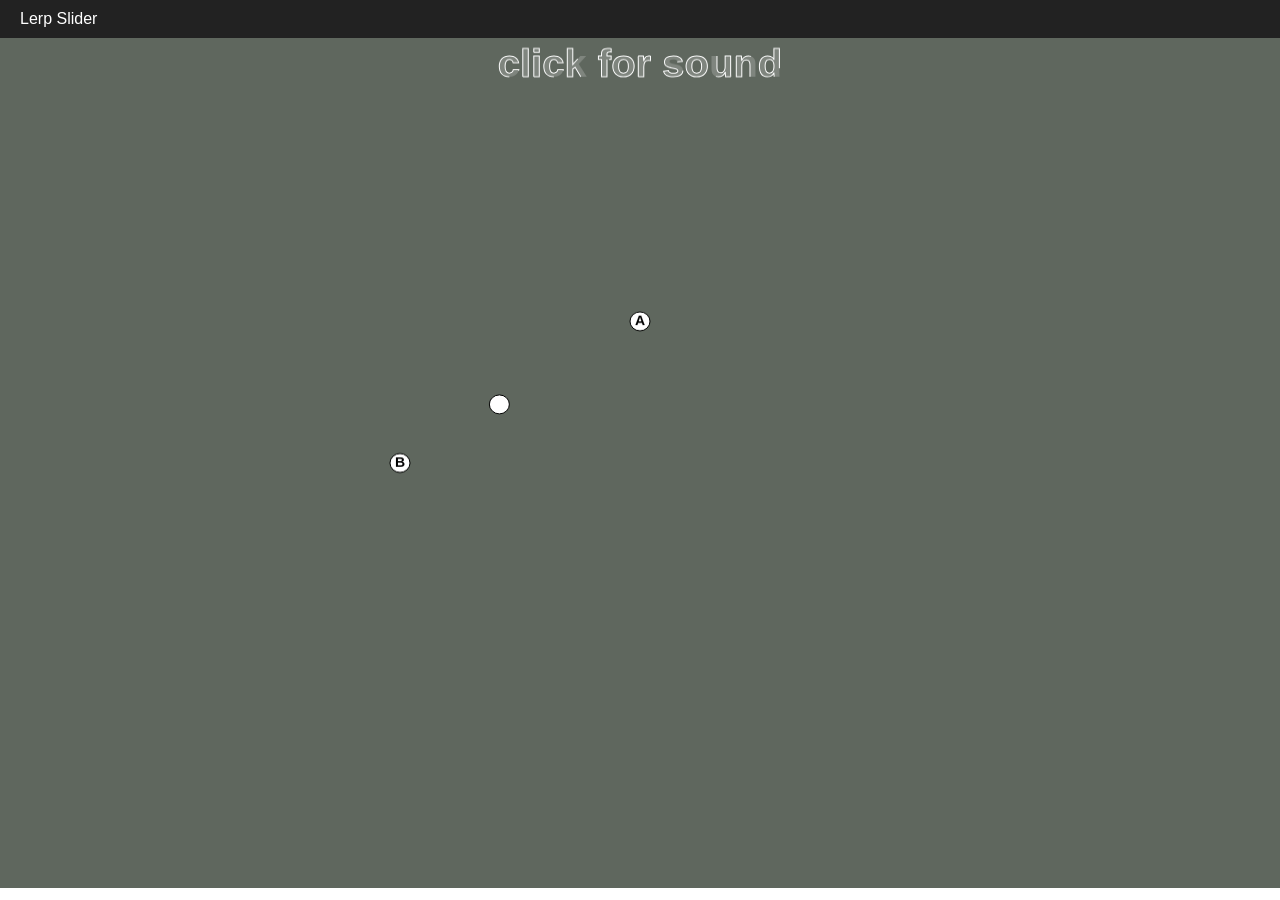
<file: index.html>
<!doctype html>
<html lang="en">
  <head>
    <meta charset="UTF-8" />
    <meta name="viewport" content="width=device-width, initial-scale=1.0" />
    <title>Linear Interpolation</title>
    <link rel="stylesheet" href="style.css" />
  </head>

  <body>
    <!-- Navigation -->
    <header>
      <nav class="navbar">
        <ul>
          <li><a href="week8/week8.html">Lerp Slider</a></li>
        </ul>
      </nav>
    </header>

    <!-- Main Content -->
    <main class="main-container">
      <!-- Visualization Section -->
      <section class="canvas-section">
        <canvas id="myCanvas"></canvas>
      </section>
    </main>

    <script src="index.js"></script>
  </body>
</html>
</file>
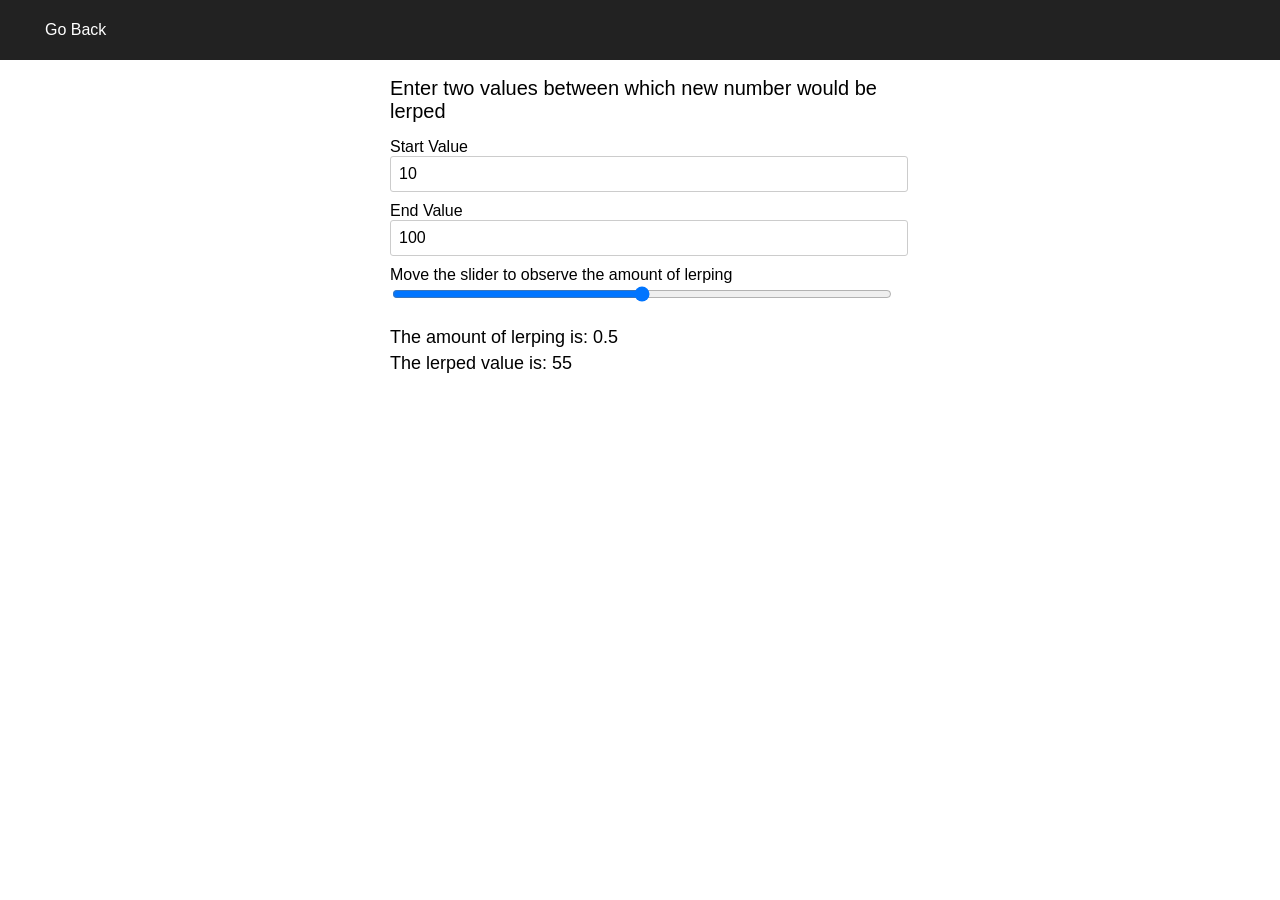
<file: week8/week8.html>
<!doctype html>
<html lang="en">
  <head>
    <meta charset="UTF-8" />
    <meta name="viewport" content="width=device-width, initial-scale=1.0" />
    <title>Lerp Slider</title>
    <link rel="stylesheet" href="week8.css" />
  </head>
  <body>
    <header>
      <nav class="navbar">
        <ul>
          <li><a href="../index.html">Go Back</a></li>
        </ul>
      </nav>
    </header>
    <main class="container">
      <section class="input-section">
        <h2>Enter two values between which new number would be lerped</h2>

        <label for="start">Start Value</label>
        <input id="start" type="number" value="10" class="input-box" />

        <label for="end">End Value</label>
        <input id="end" type="number" value="100" class="input-box" />
      </section>

      <section class="slider-section">
        <label for="lerpSlider" class="slider-label">
          Move the slider to observe the amount of lerping
        </label>

        <input
          id="lerpSlider"
          type="range"
          min="0"
          max="1"
          step="0.01"
          value="0.5"
          class="slider"
        />
      </section>

      <section class="output-section">
        <p class="result">
          The amount of lerping is: <span id="lerpAmount">0.5</span>
        </p>
        <p class="result">
          The lerped value is: <span id="lerpValue">55</span>
        </p>
      </section>
    </main>
    <script src="week8.js"></script>
  </body>
</html>
</file>
<file: style.css>
/* Reset */
* {
  margin: 0;
  padding: 0;
  box-sizing: border-box;
  font-family: Arial, sans-serif;
}

/* Navbar */
.navbar {
  background-color: #222;
  padding: 10px 20px;
}

.navbar ul {
  list-style: none;
}

.navbar a {
  color: white;
  text-decoration: none;
  font-size: 16px;
}

/* Layout */
.main-container {
  display: flex;
  height: calc(100vh - 50px);
}

/* Canvas area */
.canvas-section {
  flex: 1;
  display: flex;
}

canvas {
  width: 100%;
  height: 100%;
  background-color: #f5f5f5;
}
</file>
<file: week8/week8.css>
body {
  font-family: Arial, sans-serif;
  background-color: #ffffff;
  margin: 0;
  padding: 0;
}

/* Navbar */
.navbar {
  background-color: #222;
  padding: 5px;
}

.navbar ul {
  list-style: none;
}

.navbar a {
  color: white;
  text-decoration: none;
  font-size: 16px;
}

.container {
  width: 500px;
  margin: 0 auto;
}

h2 {
  font-size: 20px;
  font-weight: normal;
  margin-bottom: 15px;
}

.input-box {
  display: block;
  width: 100%;
  padding: 8px;
  margin-bottom: 10px;
  font-size: 16px;
  border: 1px solid #ccc;
  border-radius: 3px;
}

.slider-label {
  margin: 20px 0 10px;
  font-size: 16px;
}

.slider {
  width: 100%;
  margin-bottom: 20px;
}

.result {
  font-size: 18px;
  margin: 5px 0;
}
</file>
